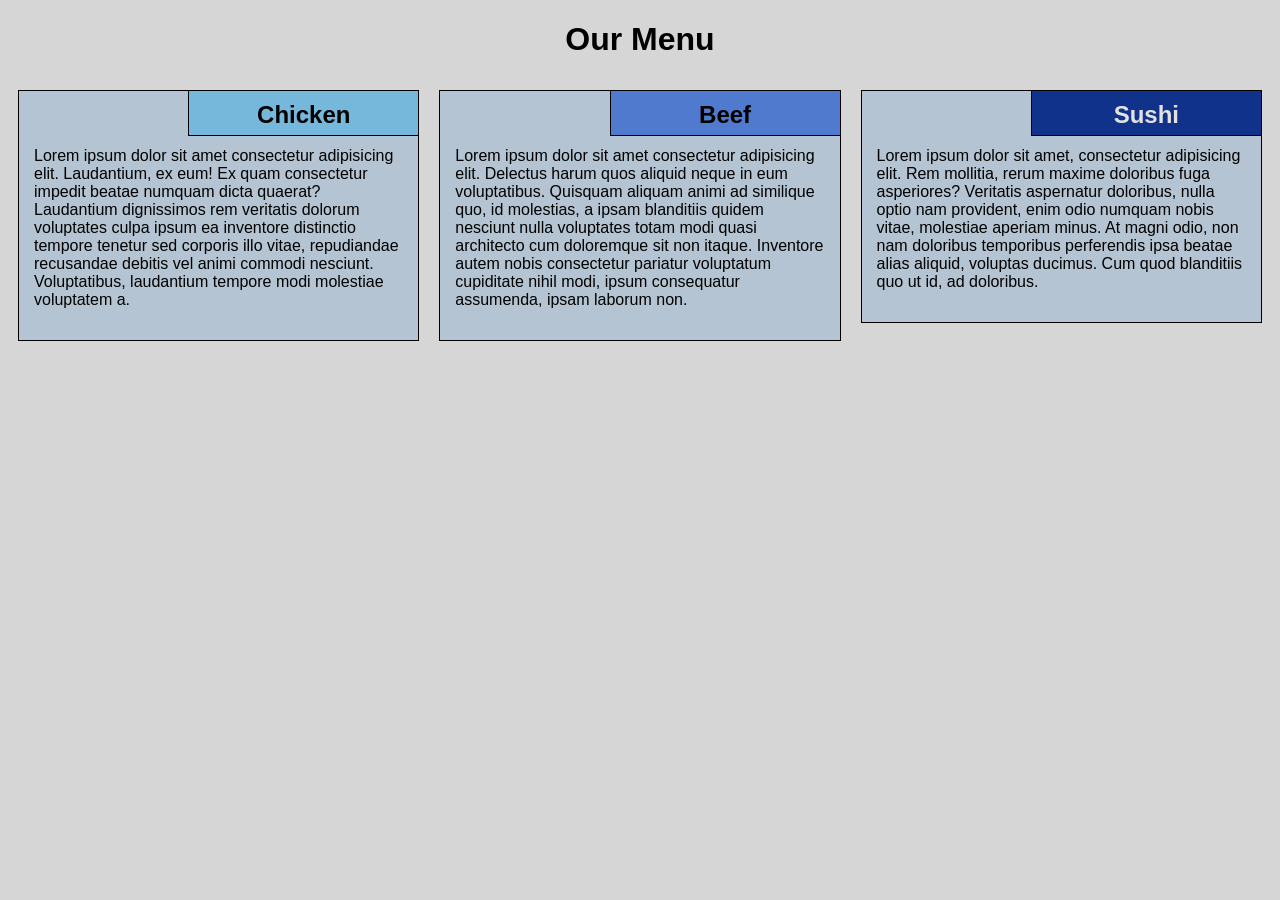
<file: module2_solution/index.html>
<!DOCTYPE html>
<html lang="en">

<head>
    <meta charset="utf-8">
    <meta name="viewport" content="width=device-width, initial-scale=1">
    <title>Assignment Solution for Module 2</title>
    <link rel="stylesheet" href="css/style.css">
</head>

<body>
    <h1>Our Menu</h1>
    <div class="row">
        <div class="col-lg-4 col-md-6 col-sm-12">
            <section class="chicken">
                <h2>Chicken</h2>
                <p>
                    Lorem ipsum dolor sit amet consectetur adipisicing elit. Laudantium, ex eum! Ex quam consectetur impedit beatae numquam dicta quaerat? Laudantium dignissimos rem veritatis dolorum voluptates culpa ipsum ea inventore distinctio tempore tenetur sed corporis illo vitae, repudiandae recusandae debitis vel animi commodi nesciunt. Voluptatibus, laudantium tempore modi molestiae voluptatem a.
                </p>
            </section>
        </div>
        <div class="col-lg-4 col-md-6 col-sm-12">
            <section class="beef">
                <h2>Beef</h2>
                <p>
                    Lorem ipsum dolor sit amet consectetur adipisicing elit. Delectus harum quos aliquid neque in eum voluptatibus. Quisquam aliquam animi ad similique quo, id molestias, a ipsam blanditiis quidem nesciunt nulla voluptates totam modi quasi architecto cum doloremque sit non itaque. Inventore autem nobis consectetur pariatur voluptatum cupiditate nihil modi, ipsum consequatur assumenda, ipsam laborum non.
                </p>
            </section>
        </div>
        <div class="col-lg-4 col-md-12 col-sm-12">
            <section class="sushi">
                <h2>Sushi</h2>
                <p>
                    Lorem ipsum dolor sit amet, consectetur adipisicing elit. Rem mollitia, rerum maxime doloribus fuga asperiores? Veritatis aspernatur doloribus, nulla optio nam provident, enim odio numquam nobis vitae, molestiae aperiam minus. At magni odio, non nam doloribus temporibus perferendis ipsa beatae alias aliquid, voluptas ducimus. Cum quod blanditiis quo ut id, ad doloribus.
                </p>
            </section>
        </div>
    </div>
</body>

</html>
</file>
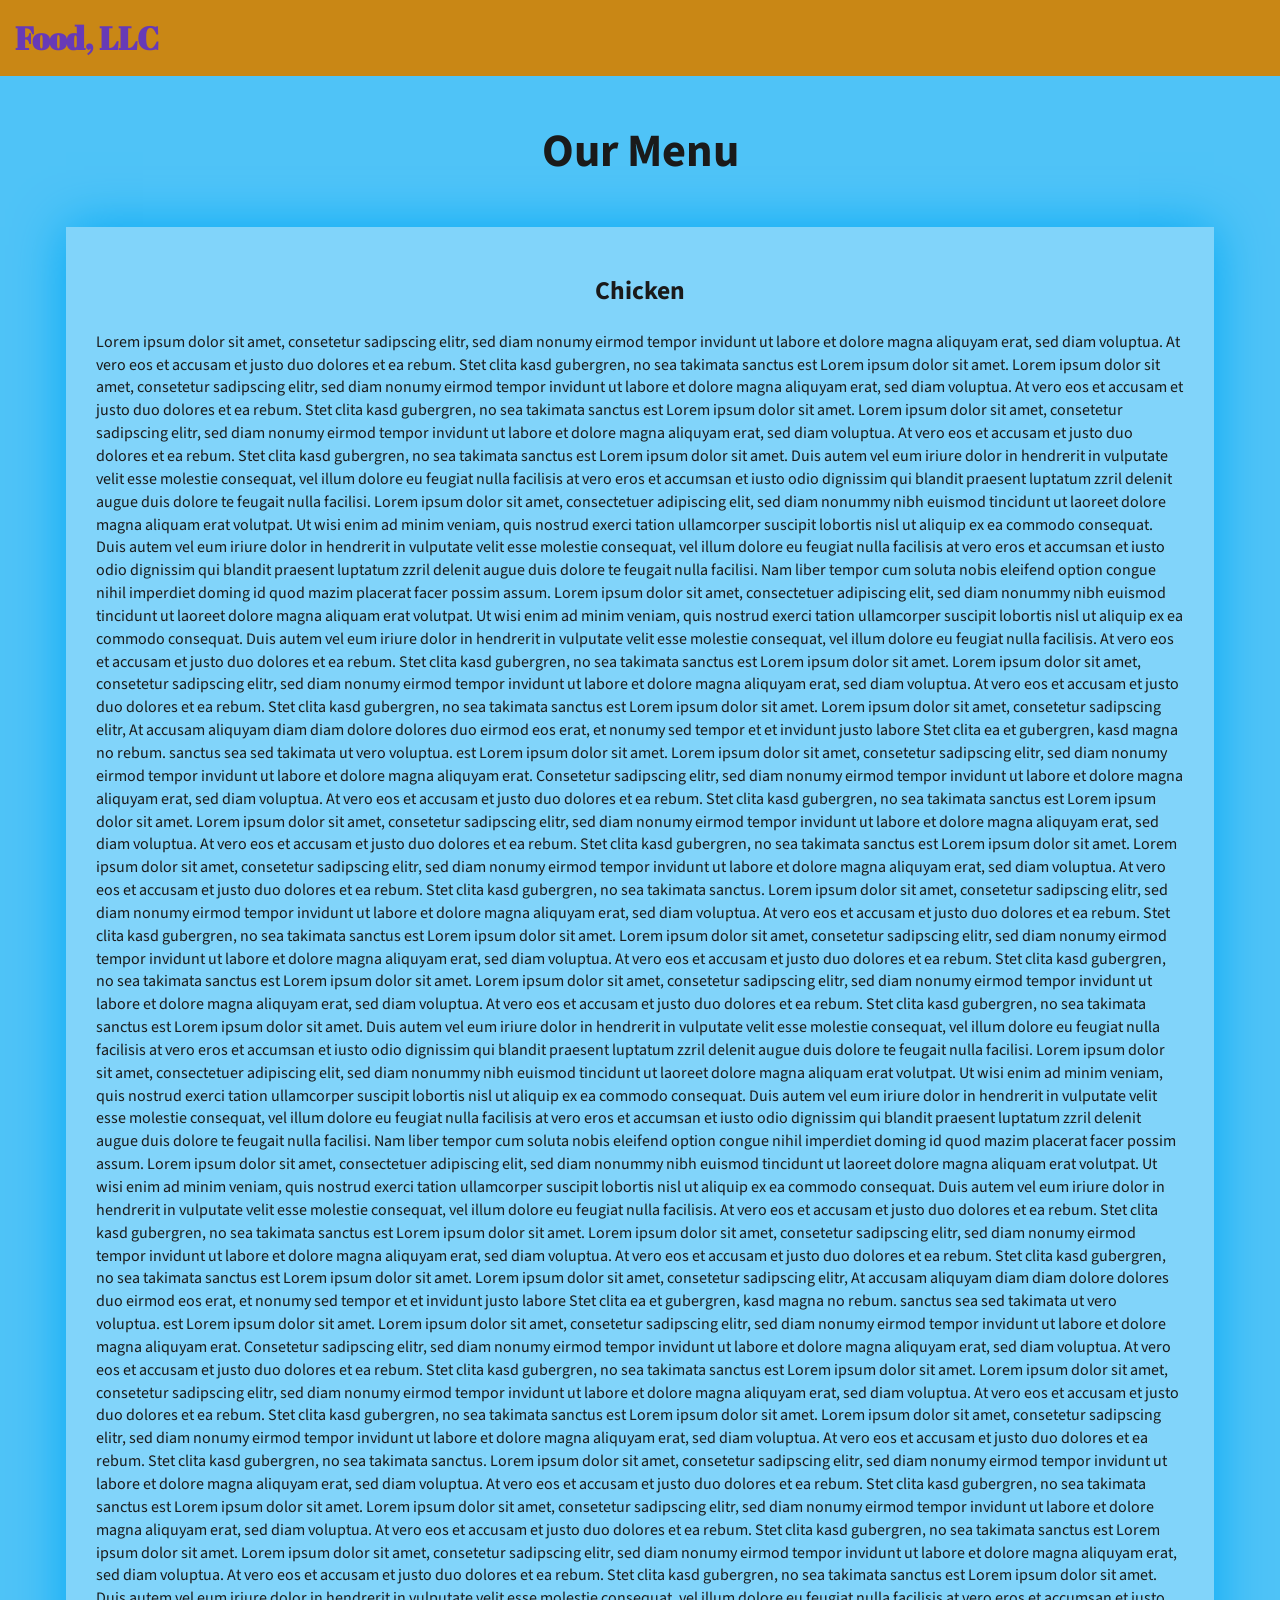
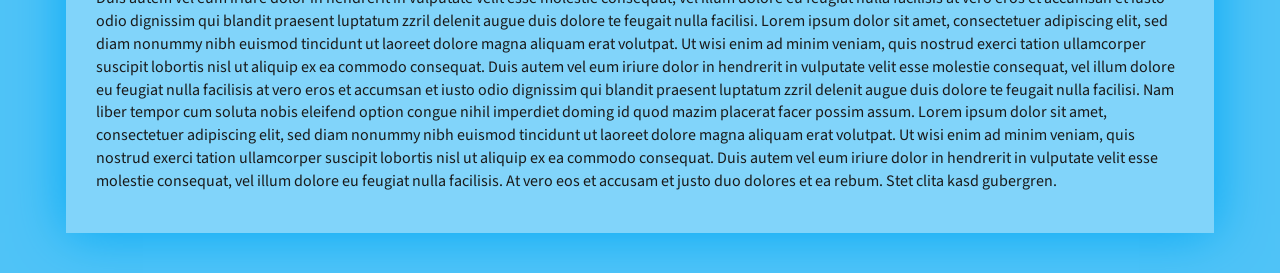
<file: module3_solution/index.html>
<!DOCTYPE html>
<html lang="zxx">

<head>
    <meta charset="utf-8">
    <meta http-equiv="X-UA-Compatible" content="IE=edge">
    <meta name="viewport" content="width=device-width, initial-scale=1">
    <title>Assignment Solution for Module 3</title>
    <link rel="stylesheet" href="css/bootstrap.min.css">
    <link rel="stylesheet" href="css/styles_basic.css">
    <link href="https://fonts.googleapis.com/css?family=Source+Sans+Pro" rel="stylesheet">
    <link href="https://fonts.googleapis.com/css?family=Abril+Fatface" rel="stylesheet">

    <!-- HTML5 shim and Respond.js for IE8 support of HTML5 elements and media queries -->
    <!-- WARNING: Respond.js doesn't work if you view the page via file:// -->
    <!--[if lt IE 9]>
      <script src="https://oss.maxcdn.com/html5shiv/3.7.2/html5shiv.min.js"></script>
      <script src="https://oss.maxcdn.com/respond/1.4.2/respond.min.js"></script>
    <![endif]-->
</head>

<body>
    <header>
        <nav id="header-nav" class="navbar navbar-default">
            <div class="container-fluid">
                <div class="navbar-header">
                    <div class="navbar-brand">
                        <a href="index_basic.html"><h1>Food, LLC</h1></a>
                    </div>

                    <button type="button" class="navbar-toggle collapsed visible-xs" data-toggle="collapse" data-target="#collapsable-nav" aria-expanded="false">
                        <span class="sr-only">Toggle navigation</span>
                        <span class="icon-bar"></span>
                        <span class="icon-bar"></span>
                        <span class="icon-bar"></span>
                    </button>
                </div>

                <div id="collapsable-nav" class="collapse navbar-collapse">
                    <ul id="nav-list" class="nav navbar-nav navbar-right visible-xs text-center">
                        <li>
                            <a><br class="hidden-xs"> Chicken</a>
                        </li>
                        <li>
                            <a><br class="hidden-xs"> Beef</a>
                        </li>
                        <li>
                            <a><br class="hidden-xs"> Sushi</a>
                        </li>
                    </ul>
                </div>
            </div>
        </nav>
    </header>

    <div id="main-content" class="container">
        <h2 id="top-heading" class="text-center">Our Menu</h2>
        <section id="main-section">
            <h3 class="text-center">Chicken</h3>
            <p>
                Lorem ipsum dolor sit amet, consetetur sadipscing elitr, sed diam nonumy eirmod tempor invidunt ut labore et dolore magna aliquyam erat, sed diam voluptua. At vero eos et accusam et justo duo dolores et ea rebum. Stet clita kasd gubergren, no sea takimata
                sanctus est Lorem ipsum dolor sit amet. Lorem ipsum dolor sit amet, consetetur sadipscing elitr, sed diam nonumy eirmod tempor invidunt ut labore et dolore magna aliquyam erat, sed diam voluptua. At vero eos et accusam et justo duo dolores
                et ea rebum. Stet clita kasd gubergren, no sea takimata sanctus est Lorem ipsum dolor sit amet. Lorem ipsum dolor sit amet, consetetur sadipscing elitr, sed diam nonumy eirmod tempor invidunt ut labore et dolore magna aliquyam erat, sed
                diam voluptua. At vero eos et accusam et justo duo dolores et ea rebum. Stet clita kasd gubergren, no sea takimata sanctus est Lorem ipsum dolor sit amet. Duis autem vel eum iriure dolor in hendrerit in vulputate velit esse molestie consequat,
                vel illum dolore eu feugiat nulla facilisis at vero eros et accumsan et iusto odio dignissim qui blandit praesent luptatum zzril delenit augue duis dolore te feugait nulla facilisi. Lorem ipsum dolor sit amet, consectetuer adipiscing elit,
                sed diam nonummy nibh euismod tincidunt ut laoreet dolore magna aliquam erat volutpat. Ut wisi enim ad minim veniam, quis nostrud exerci tation ullamcorper suscipit lobortis nisl ut aliquip ex ea commodo consequat. Duis autem vel eum iriure
                dolor in hendrerit in vulputate velit esse molestie consequat, vel illum dolore eu feugiat nulla facilisis at vero eros et accumsan et iusto odio dignissim qui blandit praesent luptatum zzril delenit augue duis dolore te feugait nulla
                facilisi. Nam liber tempor cum soluta nobis eleifend option congue nihil imperdiet doming id quod mazim placerat facer possim assum. Lorem ipsum dolor sit amet, consectetuer adipiscing elit, sed diam nonummy nibh euismod tincidunt ut laoreet
                dolore magna aliquam erat volutpat. Ut wisi enim ad minim veniam, quis nostrud exerci tation ullamcorper suscipit lobortis nisl ut aliquip ex ea commodo consequat. Duis autem vel eum iriure dolor in hendrerit in vulputate velit esse molestie
                consequat, vel illum dolore eu feugiat nulla facilisis. At vero eos et accusam et justo duo dolores et ea rebum. Stet clita kasd gubergren, no sea takimata sanctus est Lorem ipsum dolor sit amet. Lorem ipsum dolor sit amet, consetetur
                sadipscing elitr, sed diam nonumy eirmod tempor invidunt ut labore et dolore magna aliquyam erat, sed diam voluptua. At vero eos et accusam et justo duo dolores et ea rebum. Stet clita kasd gubergren, no sea takimata sanctus est Lorem
                ipsum dolor sit amet. Lorem ipsum dolor sit amet, consetetur sadipscing elitr, At accusam aliquyam diam diam dolore dolores duo eirmod eos erat, et nonumy sed tempor et et invidunt justo labore Stet clita ea et gubergren, kasd magna no
                rebum. sanctus sea sed takimata ut vero voluptua. est Lorem ipsum dolor sit amet. Lorem ipsum dolor sit amet, consetetur sadipscing elitr, sed diam nonumy eirmod tempor invidunt ut labore et dolore magna aliquyam erat. Consetetur sadipscing
                elitr, sed diam nonumy eirmod tempor invidunt ut labore et dolore magna aliquyam erat, sed diam voluptua. At vero eos et accusam et justo duo dolores et ea rebum. Stet clita kasd gubergren, no sea takimata sanctus est Lorem ipsum dolor
                sit amet. Lorem ipsum dolor sit amet, consetetur sadipscing elitr, sed diam nonumy eirmod tempor invidunt ut labore et dolore magna aliquyam erat, sed diam voluptua. At vero eos et accusam et justo duo dolores et ea rebum. Stet clita kasd
                gubergren, no sea takimata sanctus est Lorem ipsum dolor sit amet. Lorem ipsum dolor sit amet, consetetur sadipscing elitr, sed diam nonumy eirmod tempor invidunt ut labore et dolore magna aliquyam erat, sed diam voluptua. At vero eos
                et accusam et justo duo dolores et ea rebum. Stet clita kasd gubergren, no sea takimata sanctus. Lorem ipsum dolor sit amet, consetetur sadipscing elitr, sed diam nonumy eirmod tempor invidunt ut labore et dolore magna aliquyam erat, sed
                diam voluptua. At vero eos et accusam et justo duo dolores et ea rebum. Stet clita kasd gubergren, no sea takimata sanctus est Lorem ipsum dolor sit amet. Lorem ipsum dolor sit amet, consetetur sadipscing elitr, sed diam nonumy eirmod
                tempor invidunt ut labore et dolore magna aliquyam erat, sed diam voluptua. At vero eos et accusam et justo duo dolores et ea rebum. Stet clita kasd gubergren, no sea takimata sanctus est Lorem ipsum dolor sit amet. Lorem ipsum dolor sit
                amet, consetetur sadipscing elitr, sed diam nonumy eirmod tempor invidunt ut labore et dolore magna aliquyam erat, sed diam voluptua. At vero eos et accusam et justo duo dolores et ea rebum. Stet clita kasd gubergren, no sea takimata sanctus
                est Lorem ipsum dolor sit amet. Duis autem vel eum iriure dolor in hendrerit in vulputate velit esse molestie consequat, vel illum dolore eu feugiat nulla facilisis at vero eros et accumsan et iusto odio dignissim qui blandit praesent
                luptatum zzril delenit augue duis dolore te feugait nulla facilisi. Lorem ipsum dolor sit amet, consectetuer adipiscing elit, sed diam nonummy nibh euismod tincidunt ut laoreet dolore magna aliquam erat volutpat. Ut wisi enim ad minim
                veniam, quis nostrud exerci tation ullamcorper suscipit lobortis nisl ut aliquip ex ea commodo consequat. Duis autem vel eum iriure dolor in hendrerit in vulputate velit esse molestie consequat, vel illum dolore eu feugiat nulla facilisis
                at vero eros et accumsan et iusto odio dignissim qui blandit praesent luptatum zzril delenit augue duis dolore te feugait nulla facilisi. Nam liber tempor cum soluta nobis eleifend option congue nihil imperdiet doming id quod mazim placerat
                facer possim assum. Lorem ipsum dolor sit amet, consectetuer adipiscing elit, sed diam nonummy nibh euismod tincidunt ut laoreet dolore magna aliquam erat volutpat. Ut wisi enim ad minim veniam, quis nostrud exerci tation ullamcorper suscipit
                lobortis nisl ut aliquip ex ea commodo consequat. Duis autem vel eum iriure dolor in hendrerit in vulputate velit esse molestie consequat, vel illum dolore eu feugiat nulla facilisis. At vero eos et accusam et justo duo dolores et ea rebum.
                Stet clita kasd gubergren, no sea takimata sanctus est Lorem ipsum dolor sit amet. Lorem ipsum dolor sit amet, consetetur sadipscing elitr, sed diam nonumy eirmod tempor invidunt ut labore et dolore magna aliquyam erat, sed diam voluptua.
                At vero eos et accusam et justo duo dolores et ea rebum. Stet clita kasd gubergren, no sea takimata sanctus est Lorem ipsum dolor sit amet. Lorem ipsum dolor sit amet, consetetur sadipscing elitr, At accusam aliquyam diam diam dolore dolores
                duo eirmod eos erat, et nonumy sed tempor et et invidunt justo labore Stet clita ea et gubergren, kasd magna no rebum. sanctus sea sed takimata ut vero voluptua. est Lorem ipsum dolor sit amet. Lorem ipsum dolor sit amet, consetetur sadipscing
                elitr, sed diam nonumy eirmod tempor invidunt ut labore et dolore magna aliquyam erat. Consetetur sadipscing elitr, sed diam nonumy eirmod tempor invidunt ut labore et dolore magna aliquyam erat, sed diam voluptua. At vero eos et accusam
                et justo duo dolores et ea rebum. Stet clita kasd gubergren, no sea takimata sanctus est Lorem ipsum dolor sit amet. Lorem ipsum dolor sit amet, consetetur sadipscing elitr, sed diam nonumy eirmod tempor invidunt ut labore et dolore magna
                aliquyam erat, sed diam voluptua. At vero eos et accusam et justo duo dolores et ea rebum. Stet clita kasd gubergren, no sea takimata sanctus est Lorem ipsum dolor sit amet. Lorem ipsum dolor sit amet, consetetur sadipscing elitr, sed
                diam nonumy eirmod tempor invidunt ut labore et dolore magna aliquyam erat, sed diam voluptua. At vero eos et accusam et justo duo dolores et ea rebum. Stet clita kasd gubergren, no sea takimata sanctus. Lorem ipsum dolor sit amet, consetetur
                sadipscing elitr, sed diam nonumy eirmod tempor invidunt ut labore et dolore magna aliquyam erat, sed diam voluptua. At vero eos et accusam et justo duo dolores et ea rebum. Stet clita kasd gubergren, no sea takimata sanctus est Lorem
                ipsum dolor sit amet. Lorem ipsum dolor sit amet, consetetur sadipscing elitr, sed diam nonumy eirmod tempor invidunt ut labore et dolore magna aliquyam erat, sed diam voluptua. At vero eos et accusam et justo duo dolores et ea rebum.
                Stet clita kasd gubergren, no sea takimata sanctus est Lorem ipsum dolor sit amet. Lorem ipsum dolor sit amet, consetetur sadipscing elitr, sed diam nonumy eirmod tempor invidunt ut labore et dolore magna aliquyam erat, sed diam voluptua.
                At vero eos et accusam et justo duo dolores et ea rebum. Stet clita kasd gubergren, no sea takimata sanctus est Lorem ipsum dolor sit amet. Duis autem vel eum iriure dolor in hendrerit in vulputate velit esse molestie consequat, vel illum
                dolore eu feugiat nulla facilisis at vero eros et accumsan et iusto odio dignissim qui blandit praesent luptatum zzril delenit augue duis dolore te feugait nulla facilisi. Lorem ipsum dolor sit amet, consectetuer adipiscing elit, sed diam
                nonummy nibh euismod tincidunt ut laoreet dolore magna aliquam erat volutpat. Ut wisi enim ad minim veniam, quis nostrud exerci tation ullamcorper suscipit lobortis nisl ut aliquip ex ea commodo consequat. Duis autem vel eum iriure dolor
                in hendrerit in vulputate velit esse molestie consequat, vel illum dolore eu feugiat nulla facilisis at vero eros et accumsan et iusto odio dignissim qui blandit praesent luptatum zzril delenit augue duis dolore te feugait nulla facilisi.
                Nam liber tempor cum soluta nobis eleifend option congue nihil imperdiet doming id quod mazim placerat facer possim assum. Lorem ipsum dolor sit amet, consectetuer adipiscing elit, sed diam nonummy nibh euismod tincidunt ut laoreet dolore
                magna aliquam erat volutpat. Ut wisi enim ad minim veniam, quis nostrud exerci tation ullamcorper suscipit lobortis nisl ut aliquip ex ea commodo consequat. Duis autem vel eum iriure dolor in hendrerit in vulputate velit esse molestie
                consequat, vel illum dolore eu feugiat nulla facilisis. At vero eos et accusam et justo duo dolores et ea rebum. Stet clita kasd gubergren.
            </p>
        </section>

    </div>

    <!-- jQuery (Bootstrap JS plugins depend on it) -->
    <script src="js/jquery-3.1.1.min.js"></script>
    <script src="js/bootstrap.min.js"></script>
    <!-- <script src="js/script.js"></script> -->

</body>

</html>
</file>
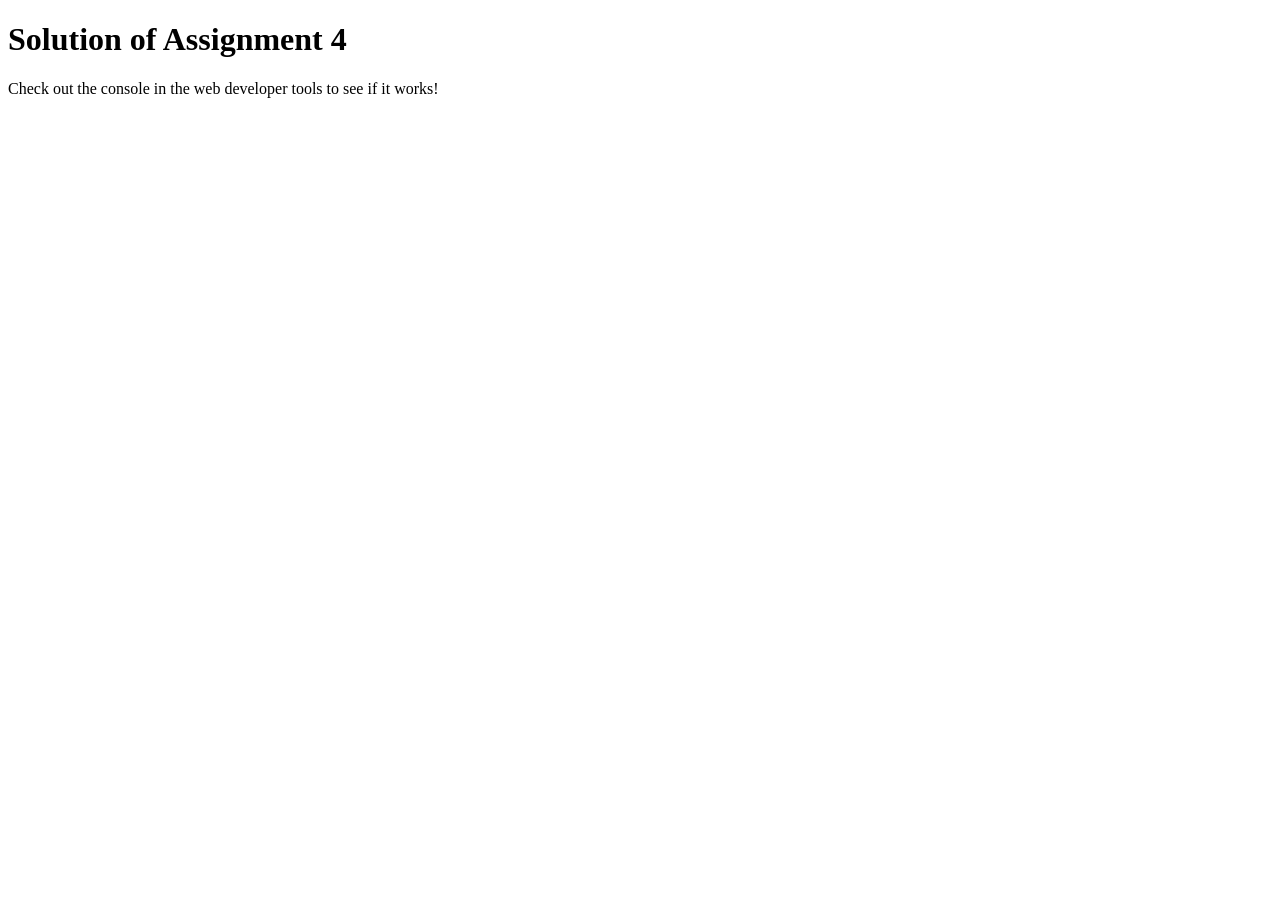
<file: module4_solution/index.html>
<!DOCTYPE html>
<html>

<head>
    <meta charset="utf-8">
    <title>Assignment Solution for Module 4</title>
    <script src="SpeakHello.js"></script>
    <script src="SpeakGoodBye.js"></script>
    <script src="script.js"></script>
</head>

<body>
    <h1>Solution of Assignment 4</h1>
    <p>Check out the console in the web developer tools to see if it works!</p>
</body>

</html>
</file>
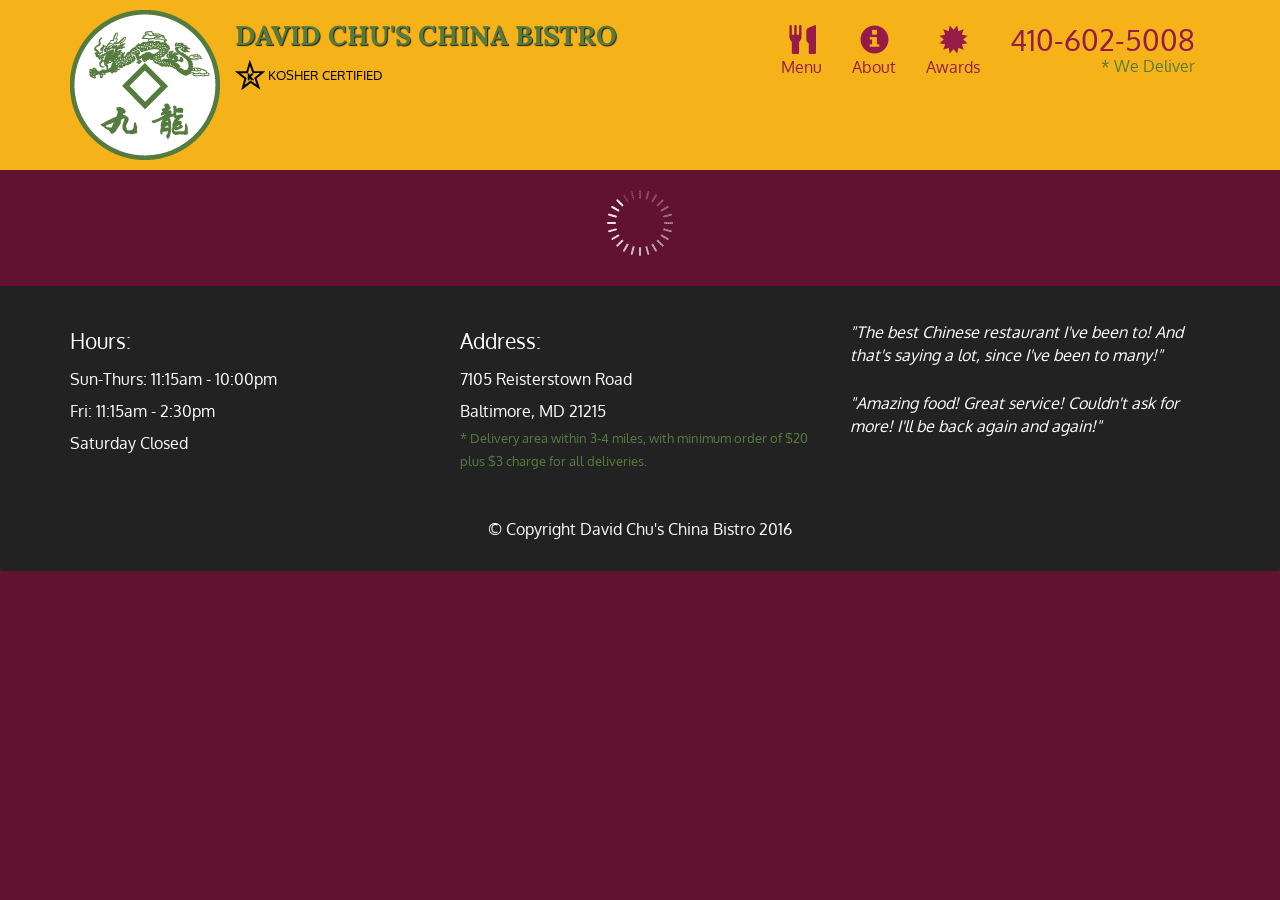
<file: module5_solution/index.html>
<!doctype html>
<html lang="en">
  <head>
    <meta charset="utf-8">
    <meta http-equiv="X-UA-Compatible" content="IE=edge">
    <meta name="viewport" content="width=device-width, initial-scale=1">
    <title>David Chu's China Bistro</title>
    <link rel="stylesheet" href="css/bootstrap.min.css">
    <link rel="stylesheet" href="css/styles.css">
    <link href='https://fonts.googleapis.com/css?family=Oxygen:400,300,700' rel='stylesheet' type='text/css'>
    <link href='https://fonts.googleapis.com/css?family=Lora' rel='stylesheet' type='text/css'>
  </head>
<body>
  <header>
    <nav id="header-nav" class="navbar navbar-default">
      <div class="container">
        <div class="navbar-header">
          <a href="index.html" class="pull-left visible-md visible-lg">
            <div id="logo-img" alt="Logo image"></div>
          </a>

          <div class="navbar-brand">
            <a href="index.html"><h1>David Chu's China Bistro</h1></a>
            <p>
              <img src="images/star-k-logo.png" alt="Kosher certification">
              <span>Kosher Certified</span>
            </p>
          </div>

          <button id="navbarToggle" type="button" class="navbar-toggle collapsed" data-toggle="collapse" data-target="#collapsable-nav" aria-expanded="false">
            <span class="sr-only">Toggle navigation</span>
            <span class="icon-bar"></span>
            <span class="icon-bar"></span>
            <span class="icon-bar"></span>
          </button>
        </div>
        
        <div id="collapsable-nav" class="collapse navbar-collapse">
           <ul id="nav-list" class="nav navbar-nav navbar-right">
            <li id="navHomeButton" class="visible-xs active">
              <a href="index.html">
                <span class="glyphicon glyphicon-home"></span> Home</a>
            </li>
            <li id="navMenuButton">
              <a href="#" onclick="$dc.loadMenuCategories();">
                <span class="glyphicon glyphicon-cutlery"></span><br class="hidden-xs"> Menu</a>
            </li>
            <li>
              <a href="#">
                <span class="glyphicon glyphicon-info-sign"></span><br class="hidden-xs"> About</a>
            </li>
            <li>
              <a href="#">
                <span class="glyphicon glyphicon-certificate"></span><br class="hidden-xs"> Awards</a>
            </li>
            <li id="phone" class="hidden-xs">
              <a href="tel:410-602-5008">
                <span>410-602-5008</span></a><div>* We Deliver</div>
            </li>
          </ul><!-- #nav-list -->
        </div><!-- .collapse .navbar-collapse -->
      </div><!-- .container -->
    </nav><!-- #header-nav -->
  </header>

  <div id="call-btn" class="visible-xs">
    <a class="btn" href="tel:410-602-5008">
    <span class="glyphicon glyphicon-earphone"></span>
    410-602-5008
    </a>
  </div>
  <div id="xs-deliver" class="text-center visible-xs">* We Deliver</div>

  <div id="main-content" class="container"></div>

  <footer class="panel-footer">
    <div class="container">
      <div class="row">
        <section id="hours" class="col-sm-4">
          <span>Hours:</span><br>
          Sun-Thurs: 11:15am - 10:00pm<br>
          Fri: 11:15am - 2:30pm<br>
          Saturday Closed
          <hr class="visible-xs">
        </section>
        <section id="address" class="col-sm-4">
          <span>Address:</span><br>
          7105 Reisterstown Road<br>
          Baltimore, MD 21215
          <p>* Delivery area within 3-4 miles, with minimum order of $20 plus $3 charge for all deliveries.</p>
          <hr class="visible-xs">
        </section>
        <section id="testimonials" class="col-sm-4">
          <p>"The best Chinese restaurant I've been to! And that's saying a lot, since I've been to many!"</p>
          <p>"Amazing food! Great service! Couldn't ask for more! I'll be back again and again!"</p>
        </section>
      </div>
      <div class="text-center">&copy; Copyright David Chu's China Bistro 2016</div>
    </div>
  </footer>

  <!-- jQuery (Bootstrap JS plugins depend on it) -->
  <script src="js/jquery-2.1.4.min.js"></script>
  <script src="js/bootstrap.min.js"></script>
  <script src="js/ajax-utils.js"></script>
  <script src="js/script.js"></script>
</body>
</html>
</file>
<file: module2_solution/css/style.css>
* {
    box-sizing: border-box;
    font-family: Helvetica;
}

body {
    background-color: #d6d6d6;
}

h1 {
    text-align: center;
    color: black;
}

section {
    border: 1px solid black;
    background-color: #b5c4d2;
    margin: 10px;
}

section>h2 {
    float: right;
    border-bottom: 1px solid black;
    border-left: 1px solid black;
    margin: 0;
    width: 230px;
    text-align: center;
    font-style: Times;
    font-size: 24px;
    font-weight: bold;
    height: 45px;
    padding-top: 10px;
}

section.chicken>h2 {
    background-color: #76b8db;
}

section.beef>h2 {
    background-color: #4f7acd;
}

section.sushi>h2 {
    color: #e2e2e2;
    background-color: #10328a;
}

section>p {
    padding: 40px 15px 15px 15px;
}

.row {
    width: 100%;
}


/* Desktop view options */

@media (min-width: 992px) {
    .col-lg-1, .col-lg-2, .col-lg-3, .col-lg-4, .col-lg-5, .col-lg-6, .col-lg-7, .col-lg-8, .col-lg-9, .col-lg-10, .col-lg-11, .col-lg-12 {
        float: left;
    }
    .col-lg-1 {
        width: 8.33%;
    }
    .col-lg-2 {
        width: 16.66%;
    }
    .col-lg-3 {
        width: 25%;
    }
    .col-lg-4 {
        width: 33.33%;
    }
    .col-lg-5 {
        width: 41.66%;
    }
    .col-lg-6 {
        width: 50%;
    }
    .col-lg-7 {
        width: 58.33%;
    }
    .col-lg-8 {
        width: 66.66%;
    }
    .col-lg-9 {
        width: 74.99%;
    }
    .col-lg-10 {
        width: 83.33%;
    }
    .col-lg-11 {
        width: 91.66%;
    }
    .col-lg-12 {
        width: 100%;
    }
}


/* Tablet view options */

@media (min-width: 768px) and (max-width: 991px) {
    .col-md-1, .col-md-2, .col-md-3, .col-md-4, .col-md-5, .col-md-6, .col-md-7, .col-md-8, .col-md-9, .col-md-10, .col-md-11, .col-md-12 {
        float: left;
    }
    .col-md-1 {
        width: 8.33%;
    }
    .col-md-2 {
        width: 16.66%;
    }
    .col-md-3 {
        width: 25%;
    }
    .col-md-4 {
        width: 33.33%;
    }
    .col-md-5 {
        width: 41.66%;
    }
    .col-md-6 {
        width: 50%;
    }
    .col-md-7 {
        width: 58.33%;
    }
    .col-md-8 {
        width: 66.66%;
    }
    .col-md-9 {
        width: 74.99%;
    }
    .col-md-10 {
        width: 83.33%;
    }
    .col-md-11 {
        width: 91.66%;
    }
    .col-md-12 {
        width: 100%;
    }
}


/* Mobile view options */

@media (max-width: 767px) {
    .col-sm-1, .col-sm-2, .col-sm-3, .col-sm-4, .col-sm-5, .col-sm-6, .col-sm-7, .col-sm-8, .col-sm-9, .col-sm-10, .col-sm-11, .col-sm-12 {
        float: left;
    }
    .col-sm-1 {
        width: 8.33%;
    }
    .col-sm-2 {
        width: 16.66%;
    }
    .col-sm-3 {
        width: 25%;
    }
    .col-sm-4 {
        width: 33.33%;
    }
    .col-sm-5 {
        width: 41.66%;
    }
    .col-sm-6 {
        width: 50%;
    }
    .col-sm-7 {
        width: 58.33%;
    }
    .col-sm-8 {
        width: 66.66%;
    }
    .col-sm-9 {
        width: 74.99%;
    }
    .col-sm-10 {
        width: 83.33%;
    }
    .col-sm-11 {
        width: 91.66%;
    }
    .col-sm-12 {
        width: 100%;
    }
}
</file>
<file: module3_solution/css/styles_basic.css>
body {
    font-size: 16px;
    font-family: 'Source Sans Pro', sans-serif;
    color: #1a1a1a;
    background-color:#4fc3f7;
}


/** HEADER **/

#header-nav {
    background-color: #c98715;
    border-radius: 0;
    border: 0;
}

#header-nav button {
    margin-top: 22px;
}

.navbar-default .navbar-toggle:focus, .navbar-default .navbar-toggle:hover {
    background-color: #fce29e;
}

.navbar-collapse {
    border-top: 0;
}

.navbar-brand, .navbar-nav li a {
    line-height: 76px;
    height: 76px;
    padding-top: 0;
}

.navbar-brand h1 {
    color:#673ab7;
    font-family: 'Abril Fatface', cursive;
    font-weight: bolder;
    font-size: 1.8em;
}

.navbar-brand a:hover {
    text-decoration: none;
    text-shadow: 1px 1px 1px #fe9797;
}

#nav-list {
    background-color: #e4af34;
}

#nav-list a {
    font-weight: bolder;
    color: #282828;
    font-size: 1.2em;
}

#nav-list a:hover {
    color: #202020;
    background-color: #fce29e;
}

.navbar-header button.navbar-toggle, .navbar-header .icon-bar {
    border: 1px solid #673ab7;
}


/** END HEADER */


/** HOME PAGE **/

#main-content {
    width: 92%;
    margin-bottom: 40px;
}

#main-content h2 {
    font-size: 2.9em;
    font-weight: bold;
    margin-top: 30px;
    margin-bottom: 50px;
}

#main-content h3 {
    font-size: 1.6em;
    font-weight: bold;
    margin-bottom: 1em;
}

#main-section {
    background-color: #81d4fa;
    box-shadow: 0 0 50px #03a9f4;
    padding: 30px;
}

/** END HOME PAGE **/
</file>
<file: module5_solution/css/styles.css>
body {
  font-size: 16px;
  color: #fff;
  background-color: #61122f;
  font-family: 'Oxygen', sans-serif;
}

/** HEADER **/
#header-nav {
  background-color: #f6b319;
  border-radius: 0;
  border: 0;
}

#logo-img {
  background: url('../images/restaurant-logo_large.png') no-repeat;
  width: 150px;
  height: 150px;
  margin: 10px 15px 10px 0;
}

.navbar-brand {
  padding-top: 25px;
}
.navbar-brand h1 { /* Restaurant name */
  font-family: 'Lora', serif;
  color: #557c3e;
  font-size: 1.5em;
  text-transform: uppercase;
  font-weight: bold;
  text-shadow: 1px 1px 1px #222;
  margin-top: 0;
  margin-bottom: 0;
  line-height: .75;
}
.navbar-brand a:hover, .navbar-brand a:focus {
  text-decoration: none;
}
.navbar-brand p { /* Kosher cert */
  color: #000;
  text-transform: uppercase;
  font-size: .7em;
  margin-top: 15px;
}
.navbar-brand p span { /* Star-K */
  vertical-align: middle;
}

#nav-list {
  margin-top: 10px;
}
#nav-list a {
  color: #951C49;
  text-align: center;
}
#nav-list a:hover {
  background: #E7E7E7;
}
#nav-list a span {
  font-size: 1.8em;
}

#phone {
  margin-top: 5px;
}
#phone a { /* Phone number */
  text-align: right;
  padding-bottom: 0;
}
#phone div { /* We Deliver */
  color: #557c3e;
  text-align: right;
  padding-right: 15px;
}

.navbar-header button.navbar-toggle, .navbar-header .icon-bar {
  border: 1px solid #61122f;
}
.navbar-header button.navbar-toggle {
  clear: both;
  margin-top: -30px;
}
/* END HEADER */

/* FOOTER */
.panel-footer {
  margin-top: 30px;
  padding-top: 35px;
  padding-bottom: 30px;
  background-color: #222;
  border-top: 0;
}
.panel-footer div.row {
  margin-bottom: 35px;
}
#hours, #address {
  line-height: 2;
}
#hours > span, #address > span {
  font-size: 1.3em;
}
#address p {
  color: #557c3e;
  font-size: .8em;
  line-height: 1.8;
}
#testimonials {
  font-style: italic;
}
#testimonials p:nth-child(2) {
  margin-top: 25px;
}
/* END FOOTER */



/* HOME PAGE */
.container .jumbotron {
  box-shadow: 0 0 50px #3F0C1F;
  border: 2px solid #3F0C1F;
}

#menu-tile, #specials-tile, #map-tile {
  height: 250px;
  width: 100%;
  margin-bottom: 15px;
  position: relative;
  border: 2px solid #3F0C1F;
  overflow: hidden;
}
#menu-tile:hover, #specials-tile:hover, #map-tile:hover {
  box-shadow: 0 1px 5px 1px #cccccc;
}
#menu-tile {
  background: url('../images/menu-tile.jpg') no-repeat;
  background-position: center;
}
#specials-tile {
  background: url('../images/specials-tile.jpg') no-repeat;
  background-position: center;
}
#menu-tile span, #specials-tile span, #map-tile span {
  position: absolute;
  bottom: 0;
  right: 0;
  width: 100%;
  text-align: center;
  font-size: 1.6em;
  text-transform: uppercase;
  background-color: #000;
  color: #fff;
  opacity: .8;
}
/* END HOME PAGE */

/* MENU CATEGORIES PAGE */
.category-tile { 
  position: relative;
  border: 2px solid #3F0C1F;
  overflow: hidden;
  width: 200px;
  height: 200px;
  margin: 0 auto 15px;
}
.category-tile span {
  position: absolute;
  bottom: 0;
  right: 0;
  width: 100%;
  text-align: center;
  font-size: 1.2em;
  text-transform: uppercase;
  background-color: #000;
  color: #fff;
  opacity: .8;
}
.category-tile:hover {
  box-shadow: 0 1px 5px 1px #cccccc;
}

#menu-categories-title + div {
  margin-bottom: 50px;
}
/* END MENU CATEGORIES PAGE */

/* SINGLE CATEGORY PAGE */
.menu-item-tile {
  margin-bottom: 25px;
}
.menu-item-tile hr {
  width: 80%;
}
.menu-item-tile .menu-item-price {
  font-size: 1.1em;
  text-align: right;
  margin-top: -15px;
  margin-right: -15px;
}
.menu-item-tile .menu-item-price span {
  font-size: .6em;
}
.menu-item-photo {
  position: relative;
  border: 2px solid #3F0C1F; 
  overflow: hidden;
  padding: 0;
  margin-right: -15px;
  margin-left: auto;
  margin-bottom: 20px;
  max-width: 250px;
}
.menu-item-photo div {
  position: absolute;
  bottom: 0;
  right: 0;
  width: 80px;
  background-color: #557c3e;
  text-align: center;
}
.menu-item-description {
  padding-right: 30px;
}
h3.menu-item-title {
  margin: 0 0 10px;
}
.menu-item-details {
  font-size: .9em;
  font-style: italic;
}
/* END SINGLE CATEGORY PAGE */


/********** Large devices only **********/
@media (min-width: 1200px) {
  .container .jumbotron {
    background: url('../images/jumbotron_1200.jpg') no-repeat;
    height: 675px;
  }
}

/********** Medium devices only **********/
@media (min-width: 992px) and (max-width: 1199px) {
  /* Header */
  #logo-img {
    background: url('../images/restaurant-logo_medium.png') no-repeat;
    width: 100px;
    height: 100px;
    margin: 5px 5px 5px 0;
  }
  /* End Header */

  /* Home Page */
  .container .jumbotron {
    background: url('../images/jumbotron_992.jpg') no-repeat;
    height: 558px;
  }
  /* End Home Page */
}

/********** Small devices only **********/
@media (min-width: 768px) and (max-width: 991px) {
  /* Home Page */
  .container .jumbotron {
    background: url('../images/jumbotron_768.jpg') no-repeat;
    height: 432px;
  }
  /* End Home Page */
}

/********** Extra small devices only **********/
@media (max-width: 767px) {
  /* Header */
  .navbar-brand {
    padding-top: 10px;
    height: 80px;
  }
  .navbar-brand h1 { /* Restaurant name */
    padding-top: 10px;
    font-size: 5vw; /* 1vw = 1% of viewport width */
  }
  .navbar-brand p { /* Kosher cert */
    font-size: .6em;
    margin-top: 12px;
  }
  .navbar-brand p img { /* Star-K */
    height: 20px;
  }

  #collapsable-nav a { /* Collapsed nav menu text */
    font-size: 1.2em;
  }
  #collapsable-nav a span { /* Collapsed nav menu glyph */
    font-size: 1em;
    margin-right: 5px;
  }

  #call-btn > a {
    font-size: 1.5em;
    display: block;
    margin: 0 20px;
    padding: 10px;
    border: 2px solid #fff;
    background-color: #f6b319;
    color: #951c49;
  }
  #xs-deliver {
    margin-top: 5px;
    font-size: .7em;
    letter-spacing: .1em;
    text-transform: uppercase;
  }
  /* End Header */

  /* Footer */
  .panel-footer section {
    margin-bottom: 30px;
    text-align: center;
  }
  .panel-footer section:nth-child(3) {
    margin-bottom: 0; /* margin already exists on the whole row */
  }
  .panel-footer section hr {
    width: 50%;
  }
  /* End Footer */

  /* Home Page */
  .container .jumbotron {
    margin-top: 30px;
    padding: 0;
  }
  #menu-tile, #specials-tile {
    width: 360px;
    margin: 0 auto 15px;
  }

  .menu-item-photo {
    margin-right: auto;
  }
  .menu-item-tile .menu-item-price {
    text-align: center;
  }
  .menu-item-description {
    text-align: center;;
  }
}


/********** Super extra small devices Only :-) (e.g., iPhone 4) **********/
@media (max-width: 479px) {
  /* Header */
  .navbar-brand h1 { /* Restaurant name */
    padding-top: 5px;
    font-size: 6vw;
  }
  /* End Header */
  
  /* Home page */
  #menu-tile, #specials-tile {
    width: 280px;
    margin: 0 auto 15px;
  }

  .col-xxs-12 {
    position: relative;
    min-height: 1px;
    padding-right: 15px;
    padding-left: 15px;
    float: left;
    width: 100%;
  }
}
</file>
